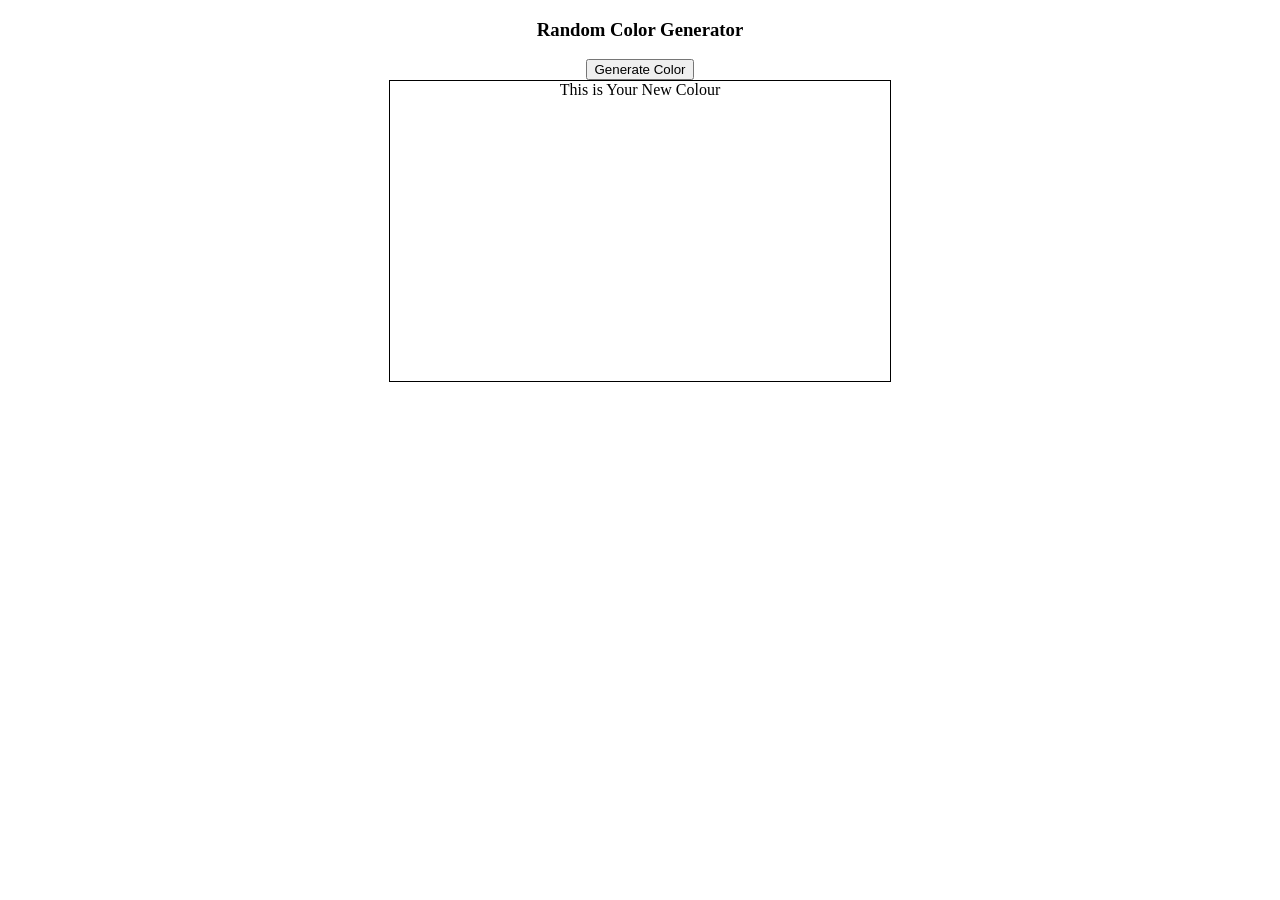
<file: Random Colours/INDEX.html>
<!DOCTYPE html>
<html lang="en">
<head>
    <meta charset="UTF-8">
    <meta name="viewport" content="width=device-width, initial-scale=1.0">
    <title>JS</title>
    <link rel="stylesheet" href="style.css">
</head>
<body>
    <h3>Random Color Generator</h3>
    <button>Generate Color</button>
    <div>This is Your New Colour</div>
    



    <script src="app.js"></script>
</body>
</html>
</file>
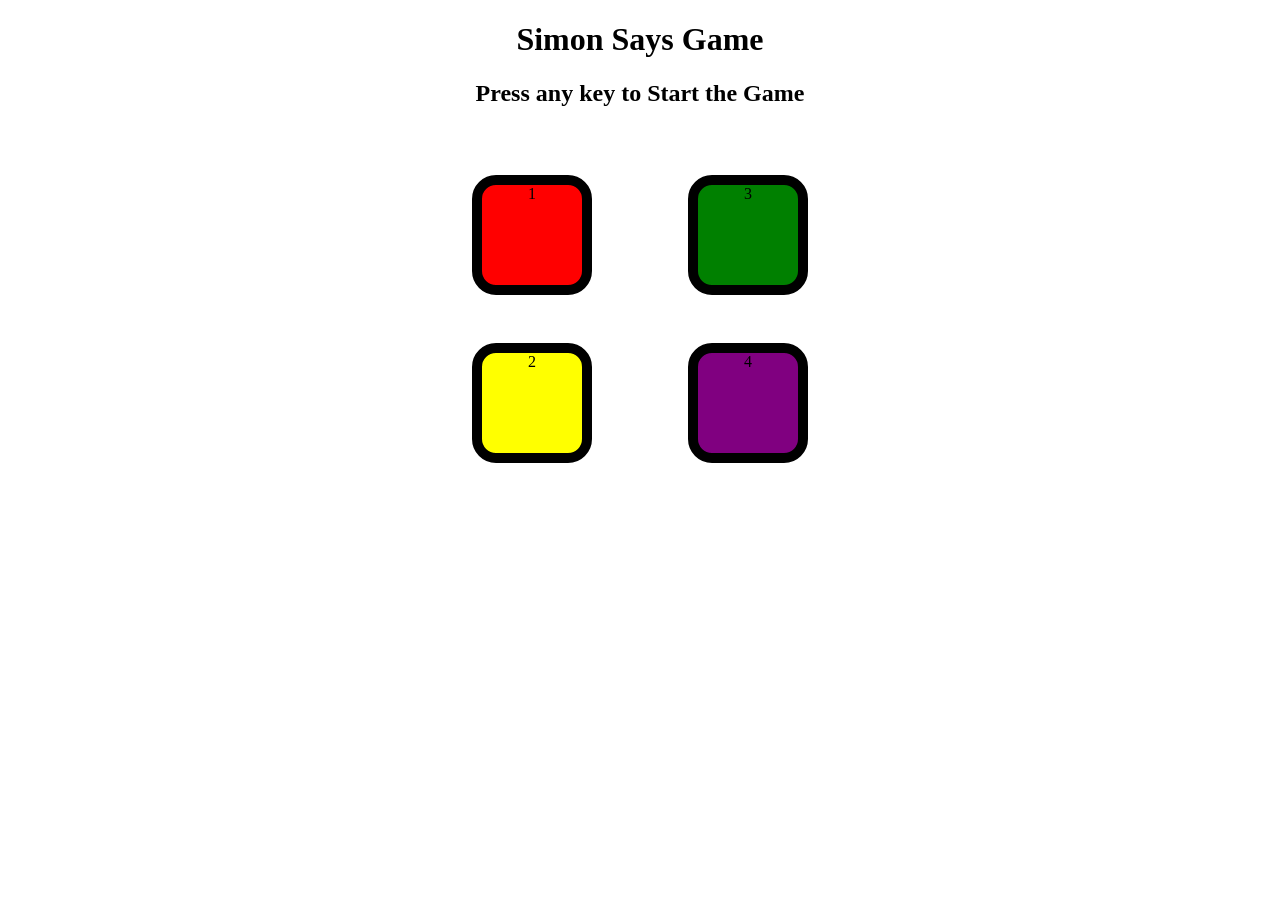
<file: Simon Says Game/index.html>
<!DOCTYPE html>
<html lang="en">
<head>
    <meta charset="UTF-8">
    <meta name="viewport" content="width=device-width, initial-scale=1.0">
    <title>Simon Says Game !</title>
    <link rel="stylesheet" href="style.css">
</head>
<body>
    <h1>Simon Says Game </h1>
    <h2> Press any key to Start the Game </h2>
    <div class="btn-container">
    <div class="line1">
        <div class="btn red" type="button" id="red">1</div>
        <div class="btn yellow" type="button" id="yellow">2</div>
    </div>
    <div class="line2">
        <div class="btn green" type="button" id="green">3</div>
        <div class="btn purple" type="button" id="purple">4</div>
    </div>
    </div>
</body>
<script src="app.js"></script>
</html>
</file>
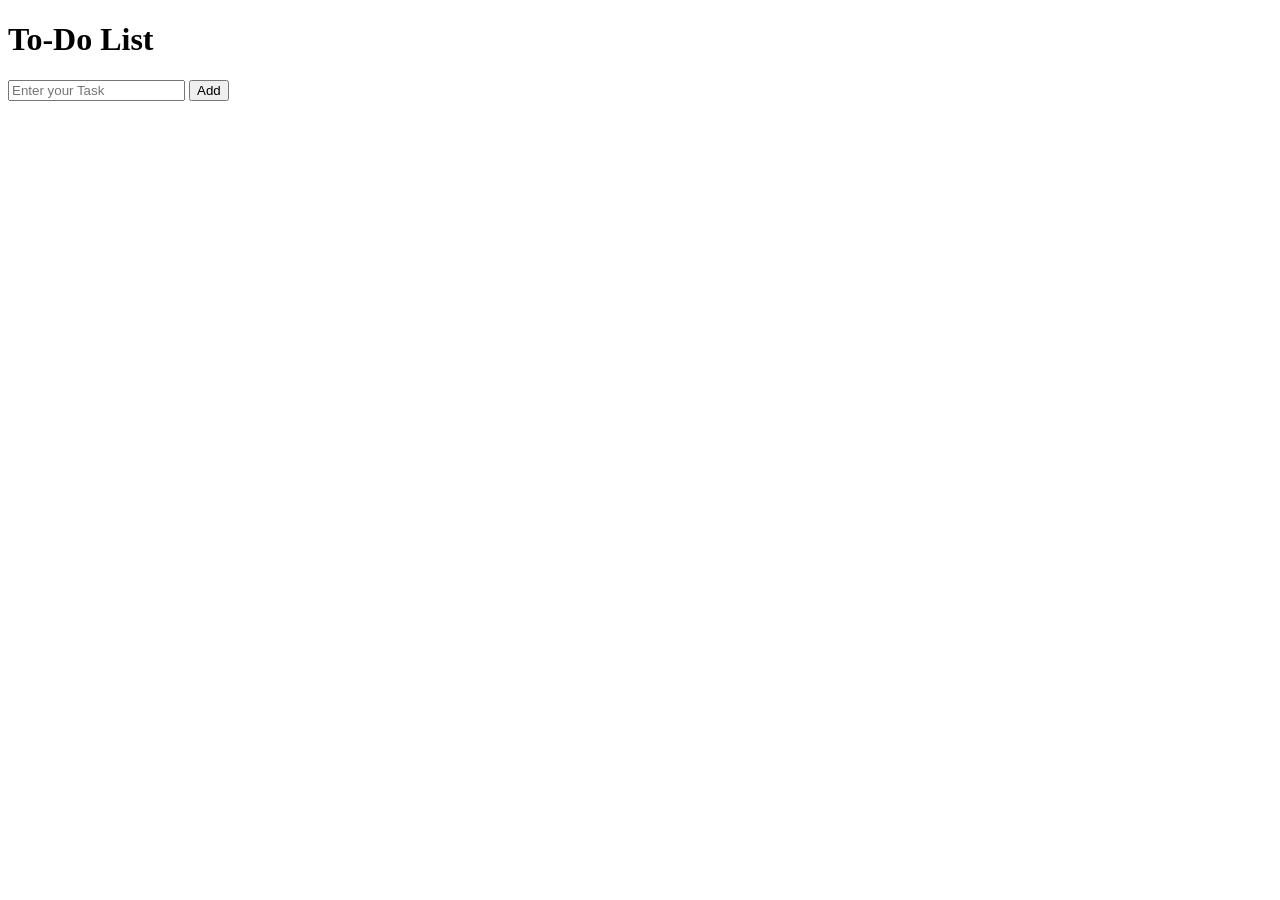
<file: TO-DO List/Index.html>
<!DOCTYPE html>
<html lang="en">
<head>
    <meta charset="UTF-8">
    <meta name="viewport" content="width=device-width, initial-scale=1.0">
    <title>To-DO List</title>
</head>
<body>
    <h1>To-Do List</h1>
    <input type="text" id="inputxt" placeholder="Enter your Task">
    <button>Add</button>
    <ol>
        <!-- <li>
            eat <button class="delete">x</button>
        </li>
        <li>
            sleep <button class="delete">x</button>
        </li> -->
    </ol>
    <script src="app.js"></script>
</body>
</html>
</file>
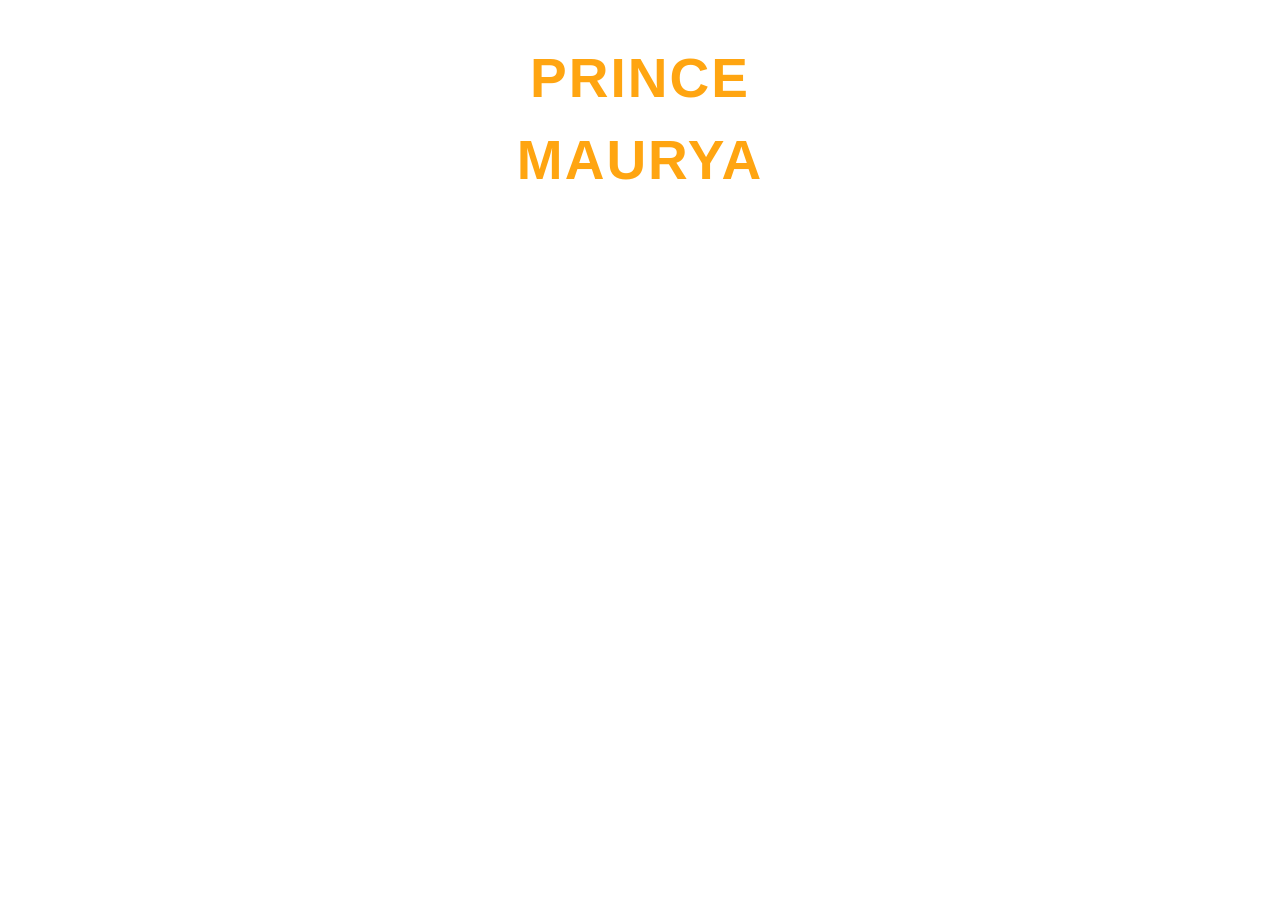
<file: HTML/htmlDay2.html>
<!DOCTYPE html>
<html lang="en">
<head>
    <meta charset="UTF-8">
    <meta name="viewport" content="width=device-width, initial-scale=1.0">
    <link rel="stylesheet" href="..\CSS\style.css">
    <title>My NAME</title>
</head>
<body>
    <h1>Prince <br> Maurya</h1>
</body>
</html>
</file>
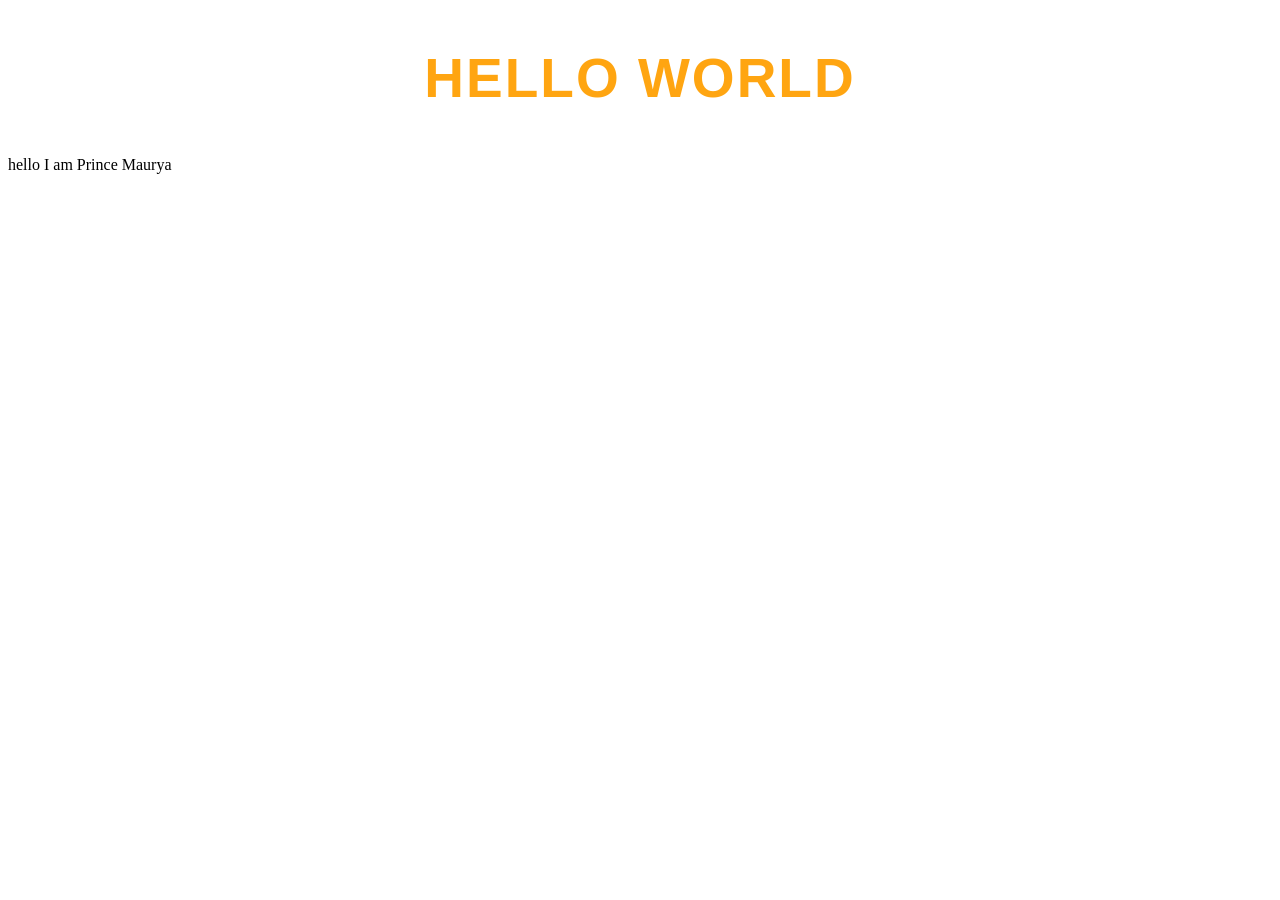
<file: HTML/index01.html>
<!DOCTYPE html>
<html lang="en">
<head>
    <meta charset="UTF-8">
    <meta name="viewport" content="width=device-width, initial-scale=1.0">
    <link rel="stylesheet" href="..\CSS\style.css">
    <title>First HTML Page</title>
</head>
<body>
    <h1>
        Hello World
    </h1>
    <p>hello I am Prince Maurya</p>
</body>
</html>
</file>
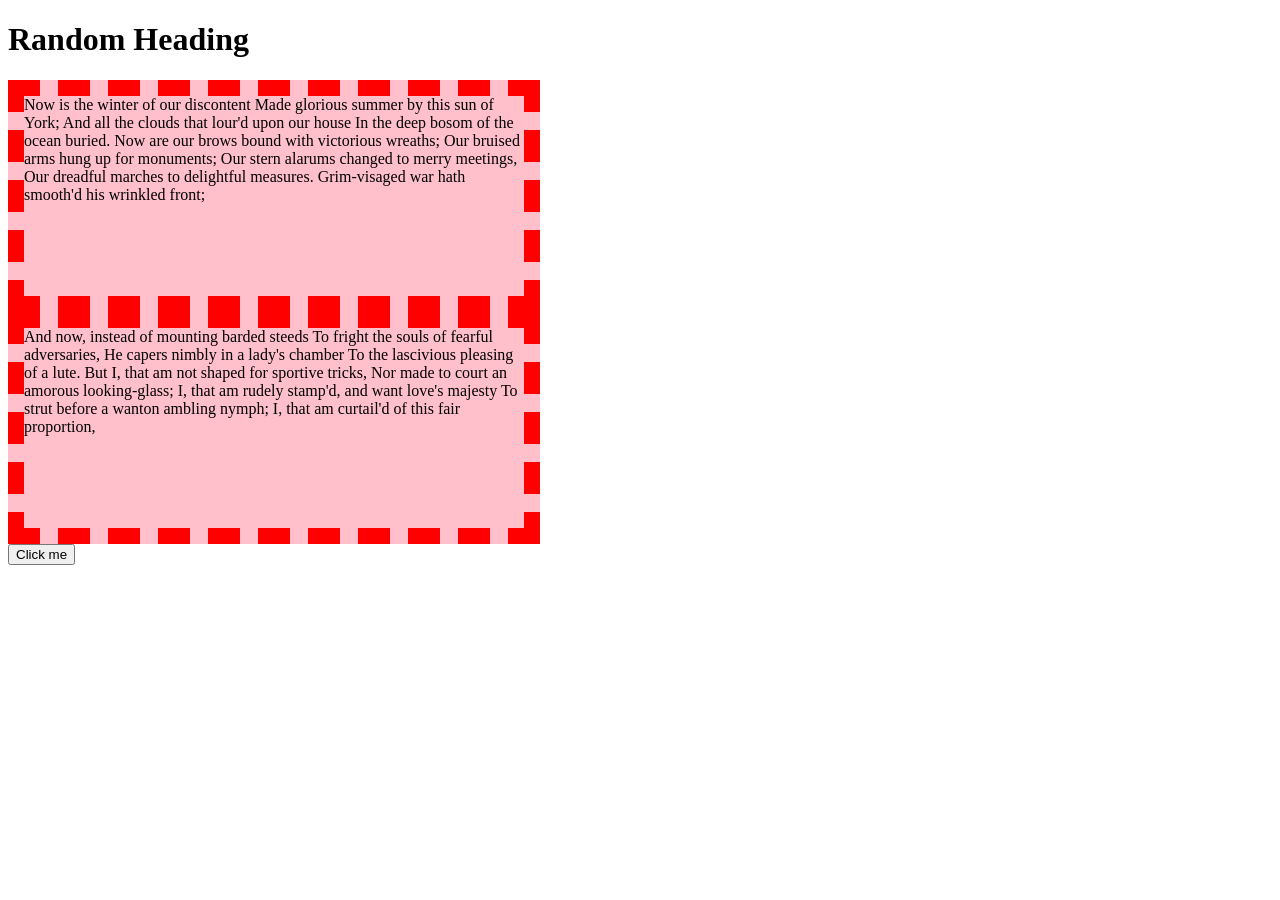
<file: HTML/index2.html>
<!DOCTYPE html>
<html lang="en">
  <head>
    <meta charset="UTF-8" />
    <meta http-equiv="X-UA-Compatible" content="IE=edge" />
    <meta name="viewport" content="width=device-width, initial-scale=1.0" />
    <title>CSS</title>
    <link rel="stylesheet" href="..\CSS\Index2.css" />
  </head>
  <body>
    <h1>Random Heading</h1>
    <div>
      Now is the winter of our discontent Made glorious summer by this sun of
      York; And all the clouds that lour'd upon our house In the deep bosom of
      the ocean buried. Now are our brows bound with victorious wreaths; Our
      bruised arms hung up for monuments; Our stern alarums changed to merry
      meetings, Our dreadful marches to delightful measures. Grim-visaged war
      hath smooth'd his wrinkled front;
    </div>
    <div>
      And now, instead of mounting barded steeds To fright the souls of fearful
      adversaries, He capers nimbly in a lady's chamber To the lascivious
      pleasing of a lute. But I, that am not shaped for sportive tricks, Nor
      made to court an amorous looking-glass; I, that am rudely stamp'd, and
      want love's majesty To strut before a wanton ambling nymph; I, that am
      curtail'd of this fair proportion,
    </div>
    <button>Click me</button>
  </body>
</html>
</file>
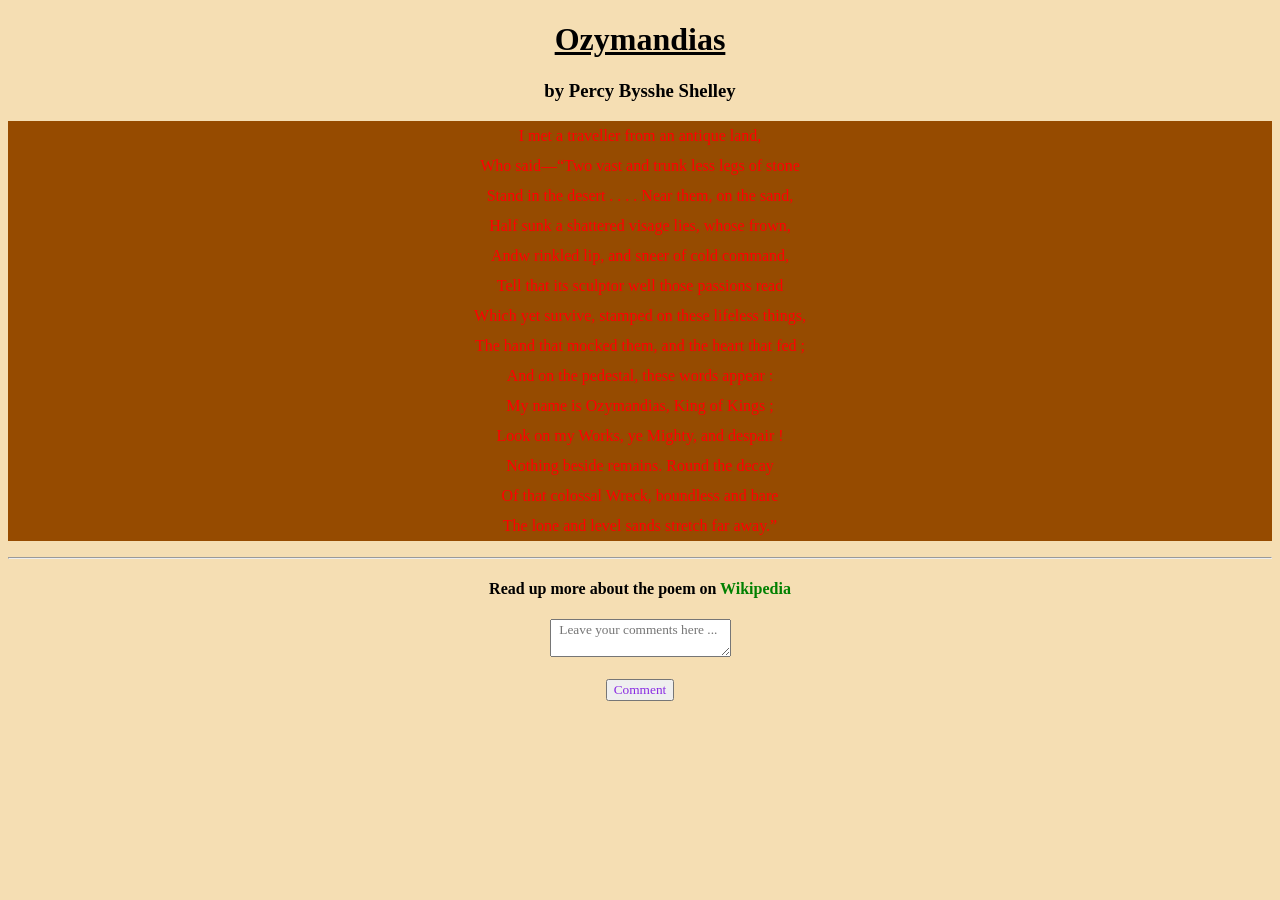
<file: HTML/PracticeCSS.html>
<!DOCTYPE html>
<html lang="en">
<head>
    <meta charset="UTF-8">
    <meta name="viewport" content="width=device-width, initial-scale=1.0">
    <link rel="stylesheet" href="..\CSS\PracticeCSS.css">
    <title>CCS Assignment-1</title>
</head>
<body style="background-color: wheat"; >
    <h1>Ozymandias</h1>
    <h3>by Percy Bysshe Shelley</h3>
    <p>
        I met a traveller from an antique land,<br>
        Who said—“Two vast and trunk less legs of stone<br>
        Stand in the desert . . . . Near them, on the sand,<br>
        Half sunk a shattered visage lies, whose frown,<br>
        Andw rinkled lip, and sneer of cold command,<br>
        Tell that its sculptor well those passions read <br>
        Which yet survive, stamped on these lifeless things,<br>
        The hand that mocked them, and the heart that fed ;<br>
        And on the pedestal, these words appear : <br>
        My name is Ozymandias, King of Kings ; <br>
        Look on my Works, ye Mighty, and despair ! <br>
        Nothing beside remains. Round the decay <br>
        Of that colossal Wreck, boundless and bare <br>
        The lone and level sands stretch far away.” <br>
    </p>
    <hr>
<h4>Read up more about the poem on 
<a href="https://en.wikipedia.org/wiki/Ozymandias">Wikipedia</a>
</h4>
<textarea placeholder="Leave your comments here ... "></textarea>
<br><br>
<button>Comment</button>
</body>
</html>
</file>
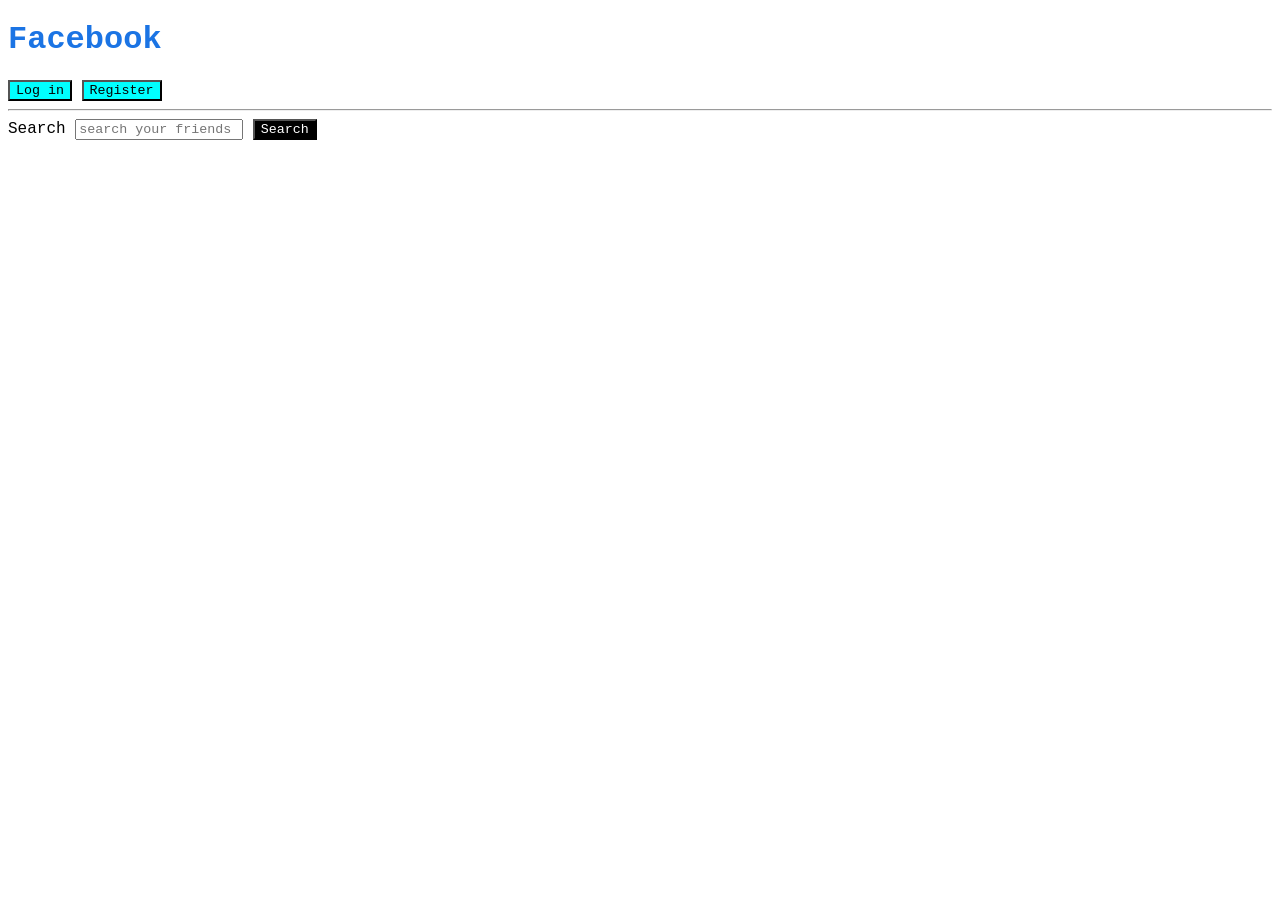
<file: HTML/PracticeQs.html>
<!DOCTYPE html>
<html lang="en">
  <head>
    <meta charset="UTF-8" />
    <meta http-equiv="X-UA-Compatible" content="IE=edge" />
    <meta name="viewport" content="width=device-width, initial-scale=1.0" />
    <link rel="stylesheet" href="..\CSS\PracticeQs.css">
    <title>Practice Qs</title>
  </head>
  <body>
    <h1>Facebook</h1>
    <button class="userbtn">Log in</button>
    <button class="userbtn">Register</button>
    <hr />
    <label for="search">Search</label>
    <input placeholder="search your friends" id="search" />
    <button id="searchbtn">Search</button>
  </body>
</html>
</file>
<file: Random Colours/style.css>
body{
    text-align: center;
}

div{
    height: 300px;
    width: 500px;
    border: 1px solid black;
    margin: auto;
}
</file>
<file: Simon Says Game/style.css>
body{
    text-align: center;
}

.btn{
    height: 100px;
    width: 100px;
    border-radius: 20%;
    border: 10px solid black;
    margin: 3rem;
}

.btn-container{
    display: flex;
    justify-content: center;
}

.red{
    background-color: red;
}
.yellow{
    background-color: yellow;
}
.green{
    background-color: green;
}
.purple{
    background-color: purple;
}

.flash{
    background-color: white;
}
.Uflash{
    background-color: green;
}
</file>
